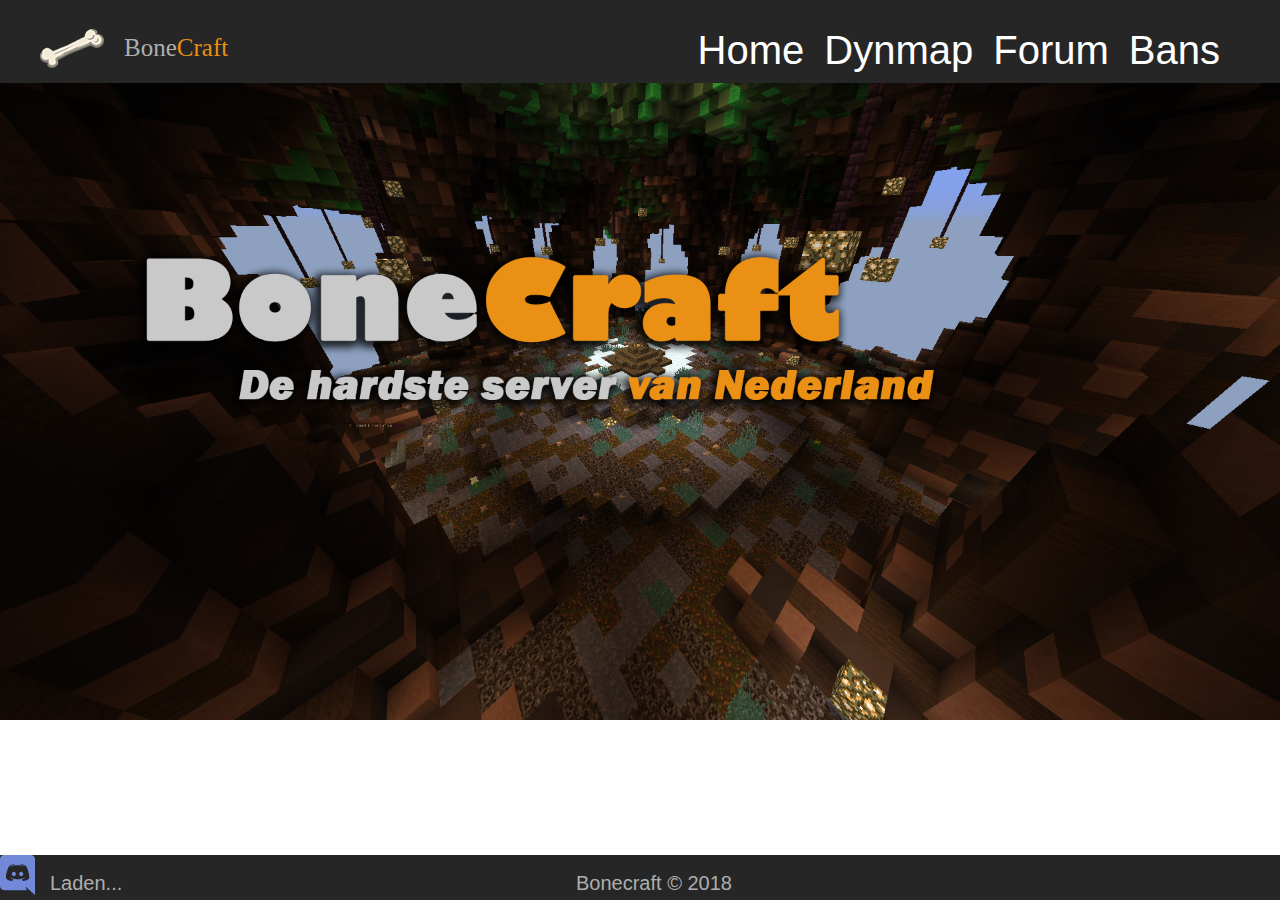
<file: index.html>
﻿<!DOCTYPE html>

<html lang="en" xmlns="http://www.w3.org/1999/xhtml">
<head>
    <meta charset="utf-8" />
    <meta name='viewport' content='width=device-width, initial-scale=1.0, maximum-scale=1.0'>
    <title>Bonecraft</title>
    <link rel="shortcut icon" href="logo.png" />
    <link rel="stylesheet" type="text/css" href="style.css" />
    <script src="script.js"></script>
</head>
<body>
    <div class="header">
        <ul id="logo">
            <li><img src="logo.png" alt="Het logo van Bonecraft" /></li>
            <br />
            <li><a id="logoBone">Bone</a><a id="logoCraft">Craft</a></li>
        </ul>
        <ul id="headerLinks">
            <li><a id="linkBans" href="bans.html">Bans</a></li>
            <li><a id="linkForum" href="forum.hmtl">Forum</a></li>
            <li><a id="linkDynmap" href="dynmap.html">Dynmap</a></li>
            <li><a id="linkHome" href="index.html">Home</a></li>
        </ul>
    </div>
    <div class="banner">
        <img src="banner.png" alt="BoneCraft, de hardste server van Nederland" />
    </div>





    

</body>
<footer>
    <img src="discord.svg" class="icon" href="https://discord.gg/fEaUgWY!" alt="Discord!!!" />
    <p id="discordOnline">Laden...</p>
    <p class="credits">Bonecraft © 2018</p>
</footer>
</html>
</file>
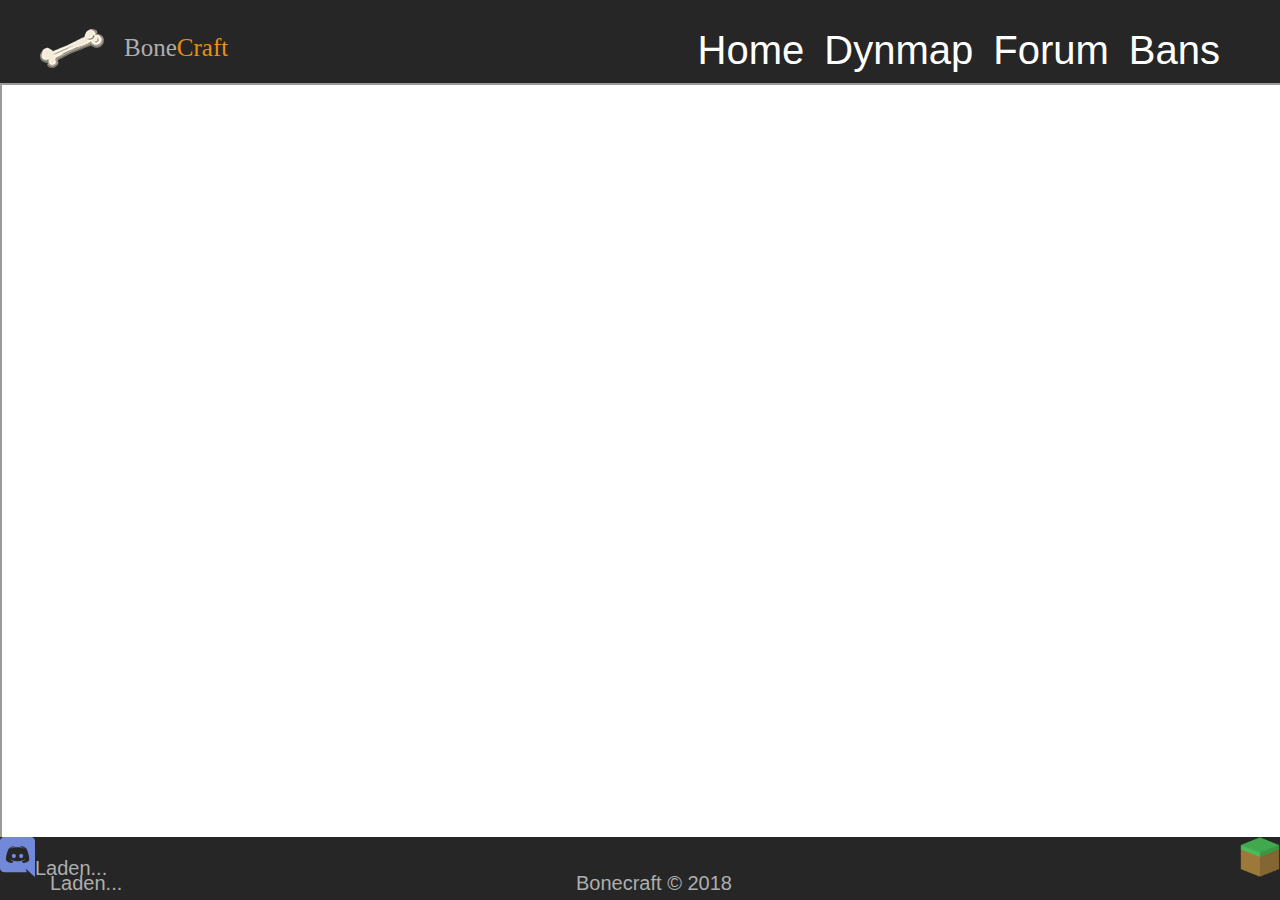
<file: bans.html>
﻿<!DOCTYPE html>

<html lang="en" xmlns="http://www.w3.org/1999/xhtml">
<head>
    <meta charset="utf-8" />
    <meta name='viewport' content='width=device-width, initial-scale=1.0, maximum-scale=1.0'>
    <title>Bonecraft</title>
    <link rel="shortcut icon" href="logo.png" />
    <link rel="stylesheet" type="text/css" href="style.css" />
    <script src="script.js"></script>
</head>
<body>
    <div class="header">
        <ul id="logo">
            <li><img src="logo.png" alt="Het logo van Bonecraft" /></li>
            <br />
            <li><a id="logoBone">Bone</a><a id="logoCraft">Craft</a></li>
        </ul>
        <ul id="headerLinks">
            <li><a id="linkBans" href="bans.html">Bans</a></li>
            <li><a id="linkForum" href="forum.html">Forum</a></li>
            <li><a id="linkDynmap" href="dynmap.html">Dynmap</a></li>
            <li><a id="linkHome" href="index.html">Home</a></li>
        </ul>
    </div>

    <iframe id ="bans" src ="http://bonecraft.banpanel.eu" > </iframe >




</body>
<footer>
    <img src="discord.svg" class="icon" id="discordIcon" href="https://discord.gg/fEaUgWY!" alt="Discord!!!"/>
    <p id="discordOnline">Laden...</p>
    <p class="credits">Bonecraft © 2018</p>
    <img src="minecraft.png" class="icon" id="minecraftIcon" alt="Minecraft!!!" />
    <p id="minecraftOnline">Laden...</p>
</footer>
</html>
</file>
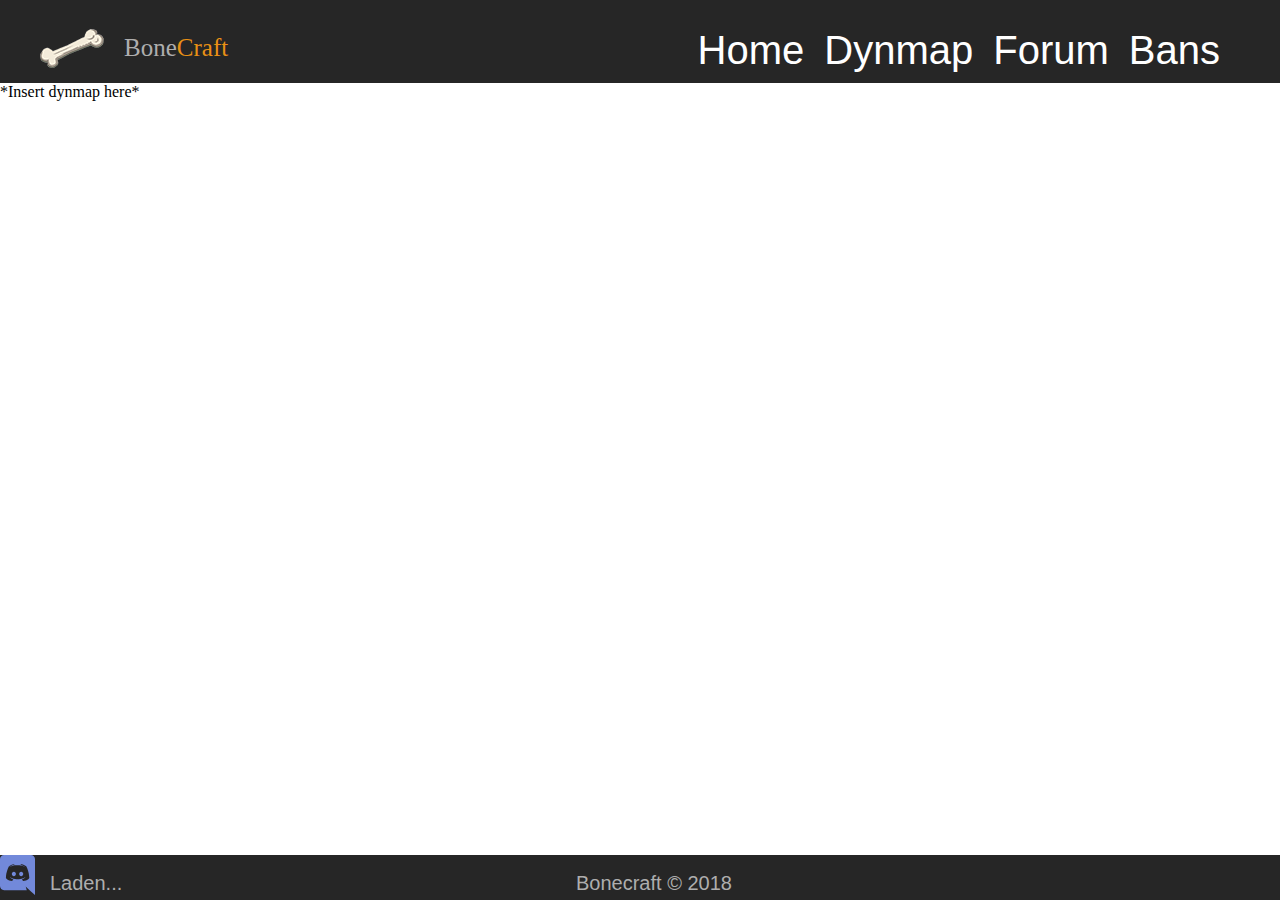
<file: dynmap.html>
﻿<!DOCTYPE html>

<html lang="en" xmlns="http://www.w3.org/1999/xhtml">
<head>
    <meta charset="utf-8" />
    <meta name='viewport' content='width=device-width, initial-scale=1.0, maximum-scale=1.0'>
    <title>Bonecraft</title>
    <link rel="shortcut icon" href="logo.png" />
    <link rel="stylesheet" type="text/css" href="style.css" />
    <script src="script.js"></script>
</head>
<body>
    <div class="header">
        <ul id="logo">
            <li><img src="logo.png" alt="Het logo van Bonecraft" /></li>
            <br />
            <li><a id="logoBone">Bone</a><a id="logoCraft">Craft</a></li>
        </ul>
        <ul id="headerLinks">
            <li><a id="linkBans" href="bans.html">Bans</a></li>
            <li><a id="linkForum" href="forum.html">Forum</a></li>
            <li><a id="linkDynmap" href="dynmap.html">Dynmap</a></li>
            <li><a id="linkHome" href="index.html">Home</a></li>
        </ul>
    </div>

    *Insert dynmap here*





</body>
<footer>
    <img src="discord.svg" class="icon" href="https://discord.gg/fEaUgWY!" alt="Discord!!!" />
    <p id="discordOnline">Laden...</p>
    <p class="credits">Bonecraft © 2018</p>
</footer>
</html>
</file>
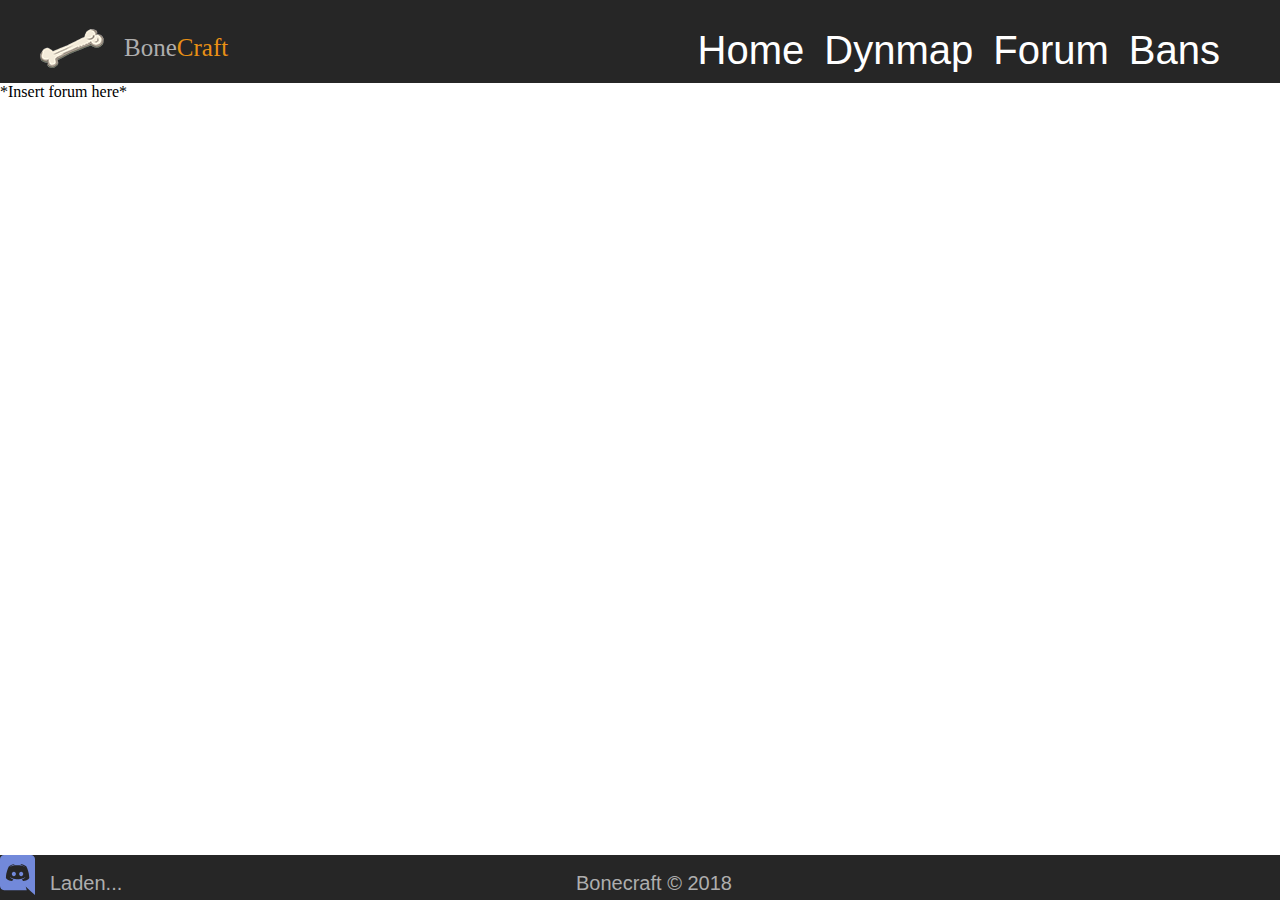
<file: forum.html>
﻿<!DOCTYPE html>

<html lang="en" xmlns="http://www.w3.org/1999/xhtml">
<head>
    <meta charset="utf-8" />
    <meta name='viewport' content='width=device-width, initial-scale=1.0, maximum-scale=1.0'>
    <title>Bonecraft</title>
    <link rel="shortcut icon" href="logo.png" />
    <link rel="stylesheet" type="text/css" href="style.css" />
    <script src="script.js"></script>
</head>
<body>
    <div class="header">
        <ul id="logo">
            <li><img src="logo.png" alt="Het logo van Bonecraft" /></li>
            <br />
            <li><a id="logoBone">Bone</a><a id="logoCraft">Craft</a></li>
        </ul>
        <ul id="headerLinks">
            <li><a id="linkBans" href="bans.html">Bans</a></li>
            <li><a id="linkForum" href="forum.html">Forum</a></li>
            <li><a id="linkDynmap" href="dynmap.html">Dynmap</a></li>
            <li><a id="linkHome" href="index.html">Home</a></li>
        </ul>
    </div>
    *Insert forum here*






</body>
<footer>
    <img src="discord.svg" class="icon" href="https://discord.gg/fEaUgWY!" alt="Discord!!!" />
    <p id="discordOnline">Laden...</p>
    <p class="credits">Bonecraft © 2018</p>
</footer>
</html>
</file>
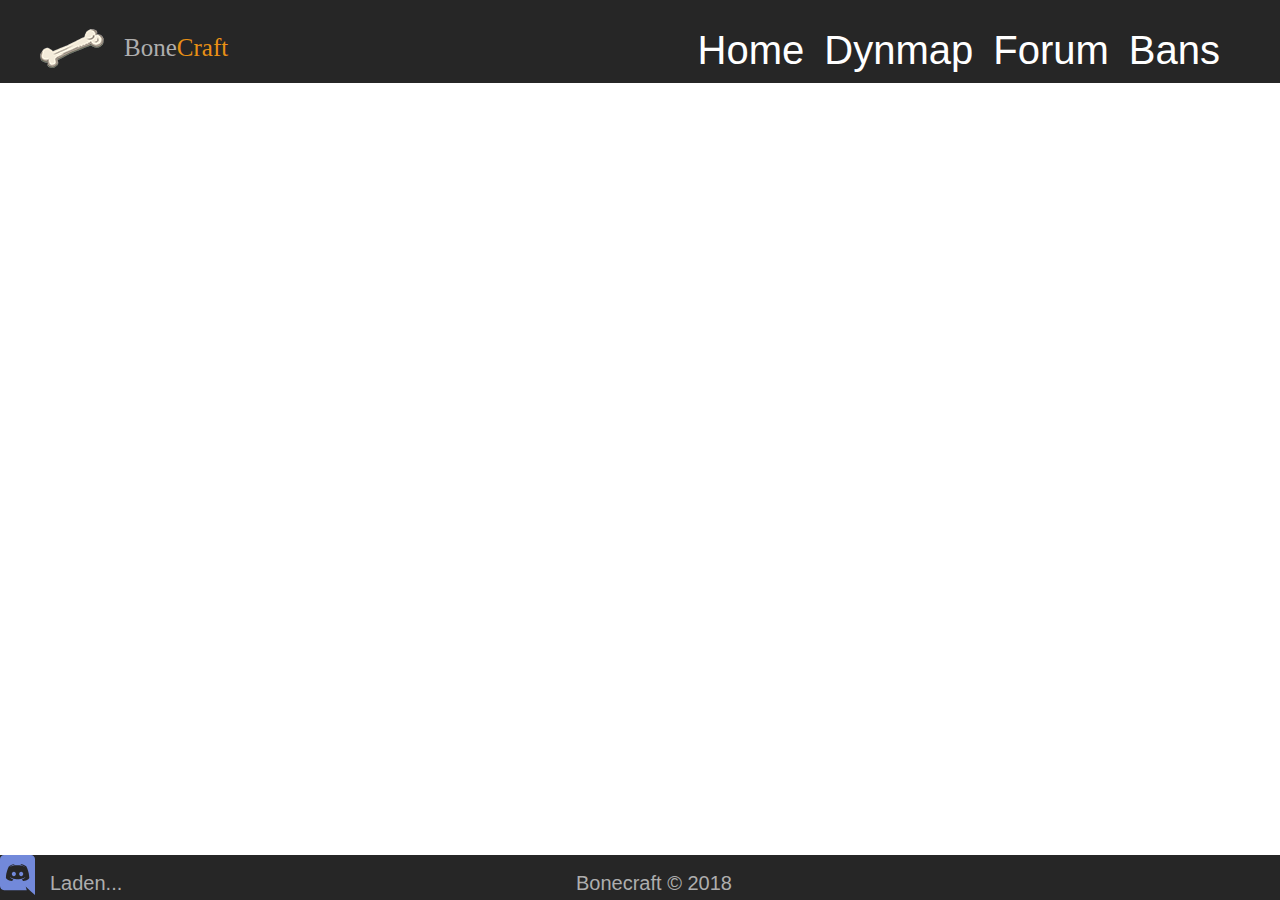
<file: template.html>
﻿<!DOCTYPE html>

<html lang="en" xmlns="http://www.w3.org/1999/xhtml">
<head>
    <meta charset="utf-8" />
    <meta name='viewport' content='width=device-width, initial-scale=1.0, maximum-scale=1.0'>
    <title>Bonecraft</title>
    <link rel="shortcut icon" href="logo.png" />
    <link rel="stylesheet" type="text/css" href="style.css" />
    <script src="script.js"></script>
</head>
<body>
    <div class="header">
        <ul id="logo">
            <li><img src="logo.png" alt="Het logo van Bonecraft" /></li>
            <br />
            <li><a id="logoBone">Bone</a><a id="logoCraft">Craft</a></li>
        </ul>
        <ul id="headerLinks">
            <li><a id="linkBans" href="bans.html">Bans</a></li>
            <li><a id="linkForum" href="forum.html">Forum</a></li>
            <li><a id="linkDynmap" href="dynmap.html">Dynmap</a></li>
            <li><a id="linkHome" href="index.html">Home</a></li>
        </ul>
    </div>






</body>
<footer>
    <img src="discord.svg" class="icon" href="https://discord.gg/fEaUgWY!" alt="Discord!!!" />
    <p id="discordOnline">Laden...</p>
    <p class="credits">Bonecraft © 2018</p>
</footer>
</html>
</file>
<file: style.css>
﻿body
{
    margin: 0;
    overflow-x: hidden;
}


.header{
    display: block;
    float: left;
    width: 100%;
    background-color: #262626;

    user-select: none;
}

.header ul{
    list-style: none;
}

#logo img{
    float: left;
}

#logo a{
    font-family: Verdana;
    text-decoration: none;
    font-size: 25px;
}

#logoBone {
    color: #aeaeae;
    margin-left: 20px;
}

#logoCraft {
    color: #e99015;
}

#headerLinks a{
    float: right;

    margin-top: -60px;

    padding: 10px;

    color: white;
    display: block;
    text-decoration: none;
    font-family: Helvetica;
    font-size: 40px;

    border-top-right-radius: 7.5px;
    border-top-left-radius: 7.5px;

    transition: background-color ease 0.3s;
}

#headerLinks a:hover{
    background-color: #e99015;
}

#linkBans{
    margin-right: 50px;
}

.banner{
    z-index: -1;
    position: fixed;

    user-select: none;
}

.banner img{
    width: 100%;
}

footer {
    position: fixed;
    z-index: 1;

    left: 0;
    bottom: 0;
    width: 100%;
    display: block;

    font-family: Helvetica;
    font-size: 20px;
    color: #aeaeae;

    background-color: #262626;
}

footer .icon{
    height: 40px;
}

footer #discordIcon{
    float: left;
}

footer #discordOnline{
    position: absolute;
    left: 50px;
    bottom: -15px;
}

footer .credits{
    position: absolute;
    left: 45%;
    bottom: -15px;
}

footer #minecraftIcon{
    float: right;
}

footer #minrcraftOnline{
    position: absolute;
    right: 50px;
    bottom: -15px;
}

#bans{
    width: 99.99vw;
    height: 85vh;
}
</file>
